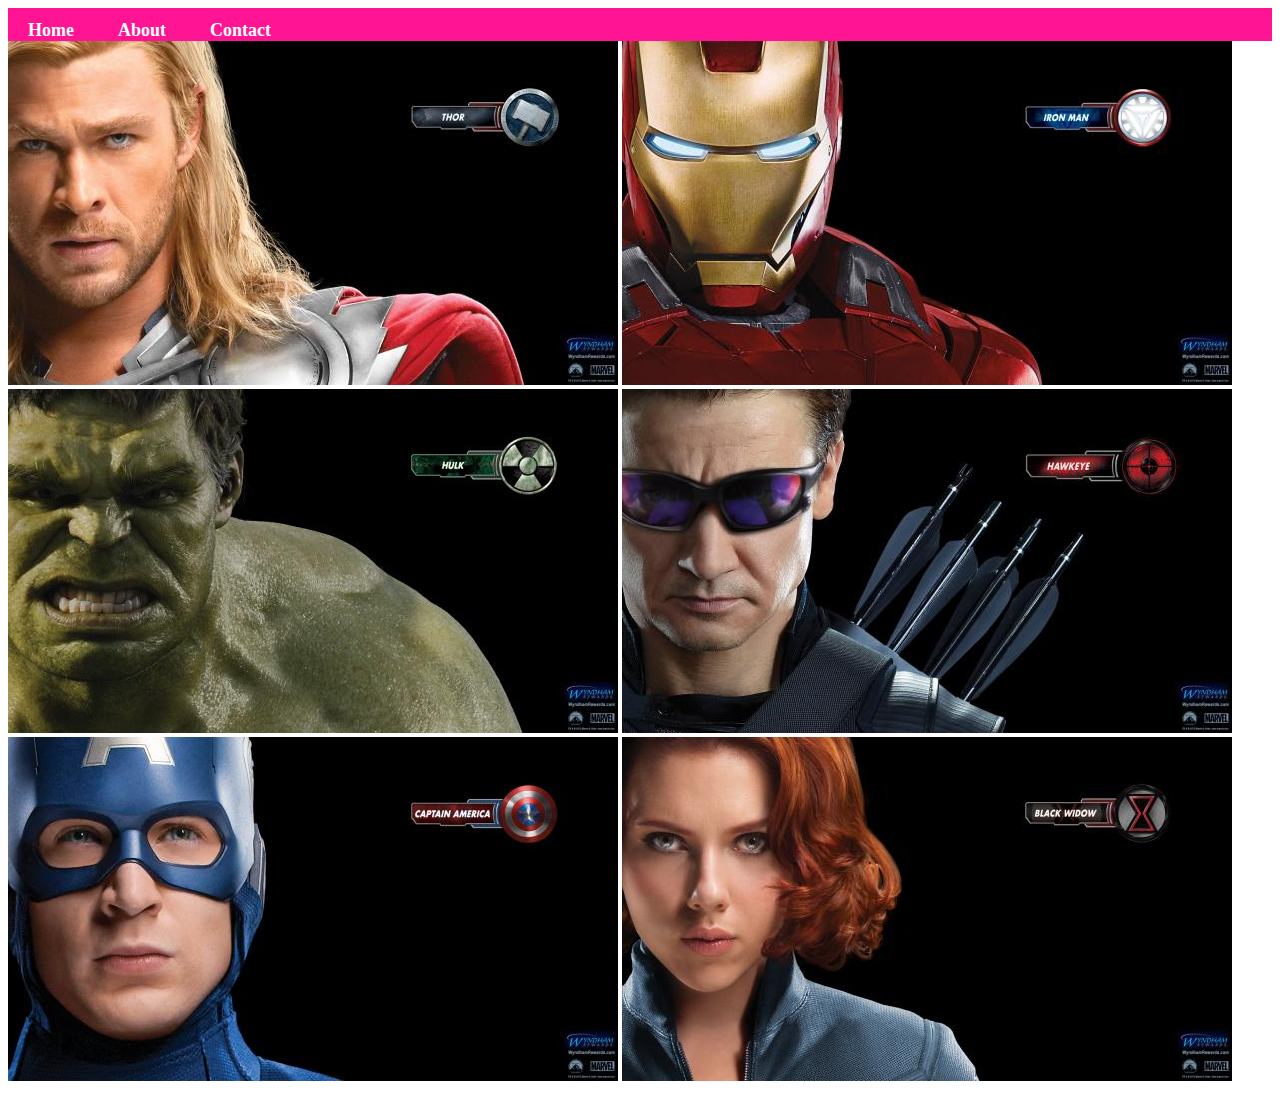
<file: index.html>
<!DOCTYPE html>
<html>
    <head>
        <link rel="stylesheet" href="style.css">
    </head>
    <body>
        <div id="menu">
            <a href="index.html">Home</a>
            <a href="about.html">About</a>
            <a href="contact.html">Contact</a>
        </div>
        <div clas="gallery">
           <a href="avenger-1.html"><img src="images/avengers_01.jpg" /></a> 
           <a href="avenger-2.html"><img src="images/avengers_02.jpg" /></a>
           <a href="avenger-3.html"><img src="images/avengers_03.jpg" /></a>
           <a href="avenger-4.html"><img src="images/avengers_04.jpg" /></a>
           <a href="avenger-5.html"><img src="images/avengers_05.jpg" /></a>
            <a href="avenger-6.html"><img src="images/avengers_06.jpg" /></a>
        </div>
    </body>
    
</html>
</file>
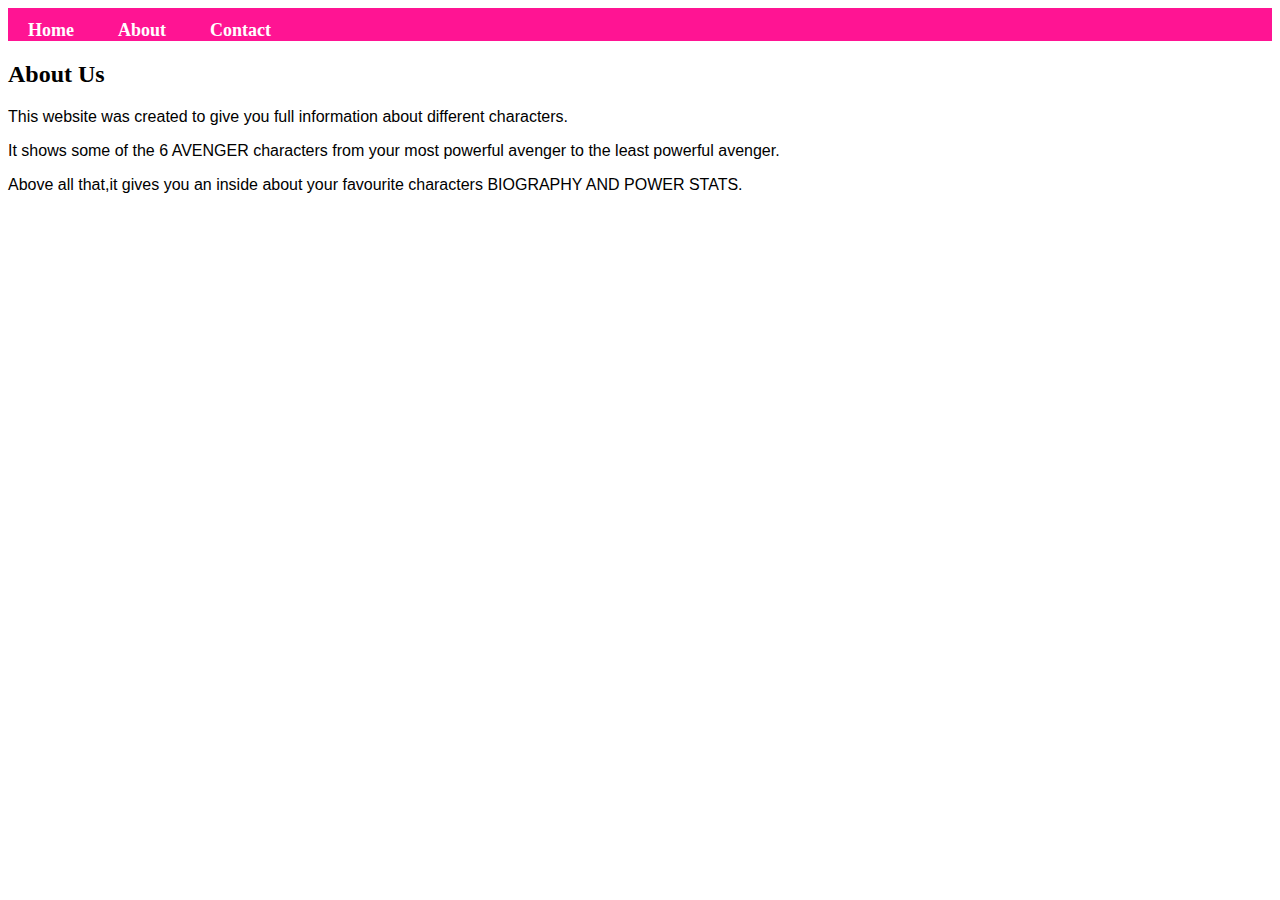
<file: about.html>
<!DOCTYPE html>
<html>
    <head>
        <link rel="stylesheet" href="style.css">
    </head>
    
    <body>
         <div id="menu">
           <a href="index.html">Home</a>
            <a href="about.html">About</a>
            <a href="contact.html">Contact</a>
        </div>
        <h2>About Us</h2>
        <P>This website was created to give you full information about different characters.</P>
      <p>It shows some of the 6 AVENGER characters from your most powerful avenger to the least powerful avenger.</p>
      <p>Above all that,it gives you an inside about your favourite characters BIOGRAPHY AND POWER STATS.</p>
 </body>
</html>
</file>
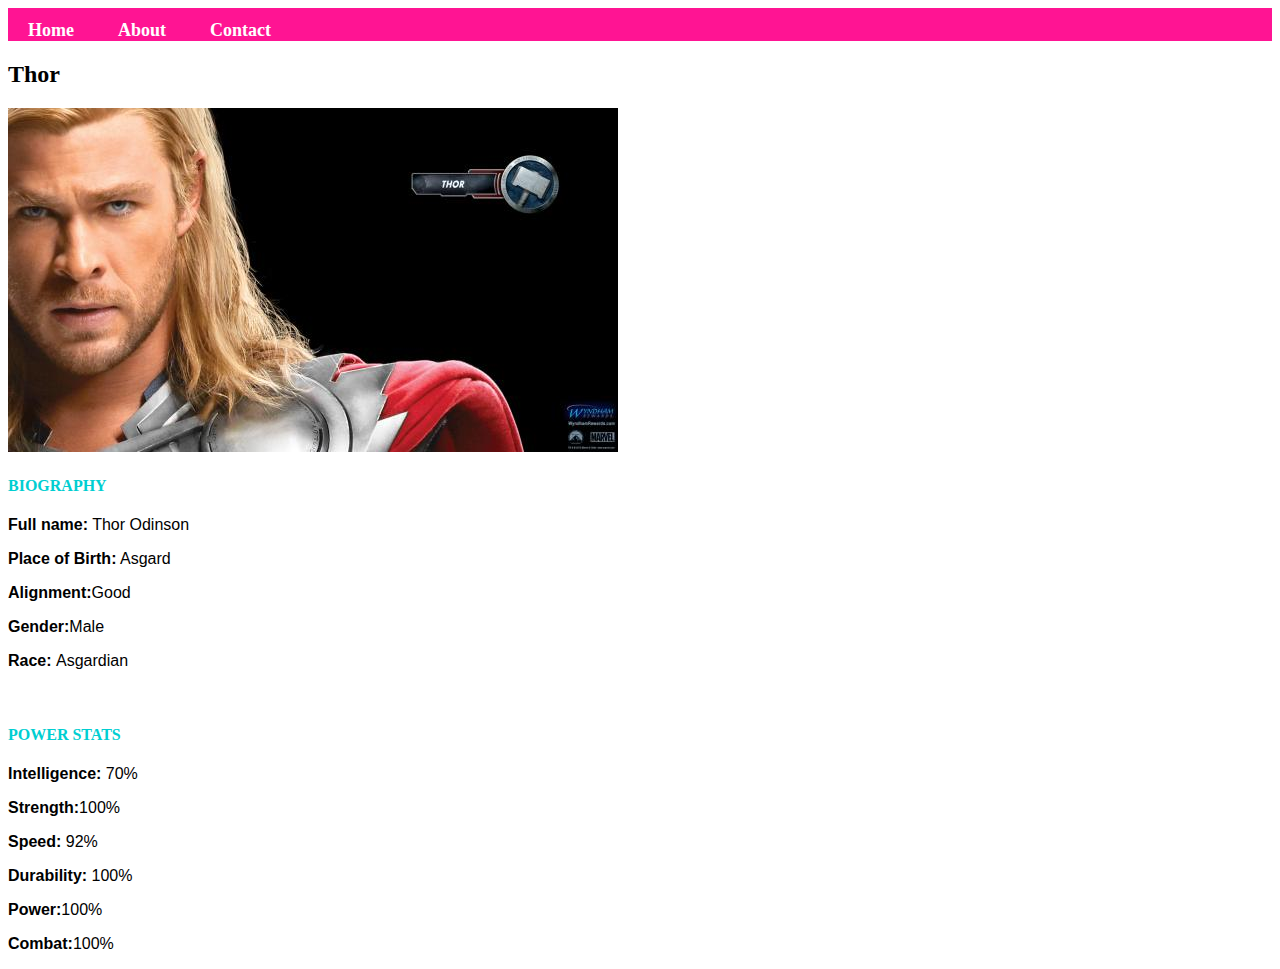
<file: avenger-1.html>
<!DOCTYPE html>
<html>
    <head>
        <link rel="stylesheet" href="style.css">
    </head>
    
    <body>
        <div id="menu">
           <a href="index.html">Home</a>
            <a href="about.html">About</a>
            <a href="contact.html">Contact</a>
        </div>
        <h2>Thor</h2>
        <div clas="gallery">
            <img src="images/avengers_01.jpg" />
            
        </div>
        <h4>BIOGRAPHY</h4>
        <p><b>Full name:</b> Thor Odinson</p>
        <p><b>Place of Birth:</b> Asgard</p>
        <p><b>Alignment:</b>Good</p>
        <p><b>Gender:</b>Male</p>
        <p><b>Race: </b>Asgardian</p>
        <br/>
        <h4>POWER STATS</h4>
        <P><b>Intelligence:</b> 70%</P>
        <p><b>Strength:</b>100%</p>
        <p><b>Speed: </b>92%</p>
        <p><b>Durability:</b> 100%</p>
        <p><b>Power:</b>100%</p>
        <p><b>Combat:</b>100%</p>
    </body>
    
</html>
</file>
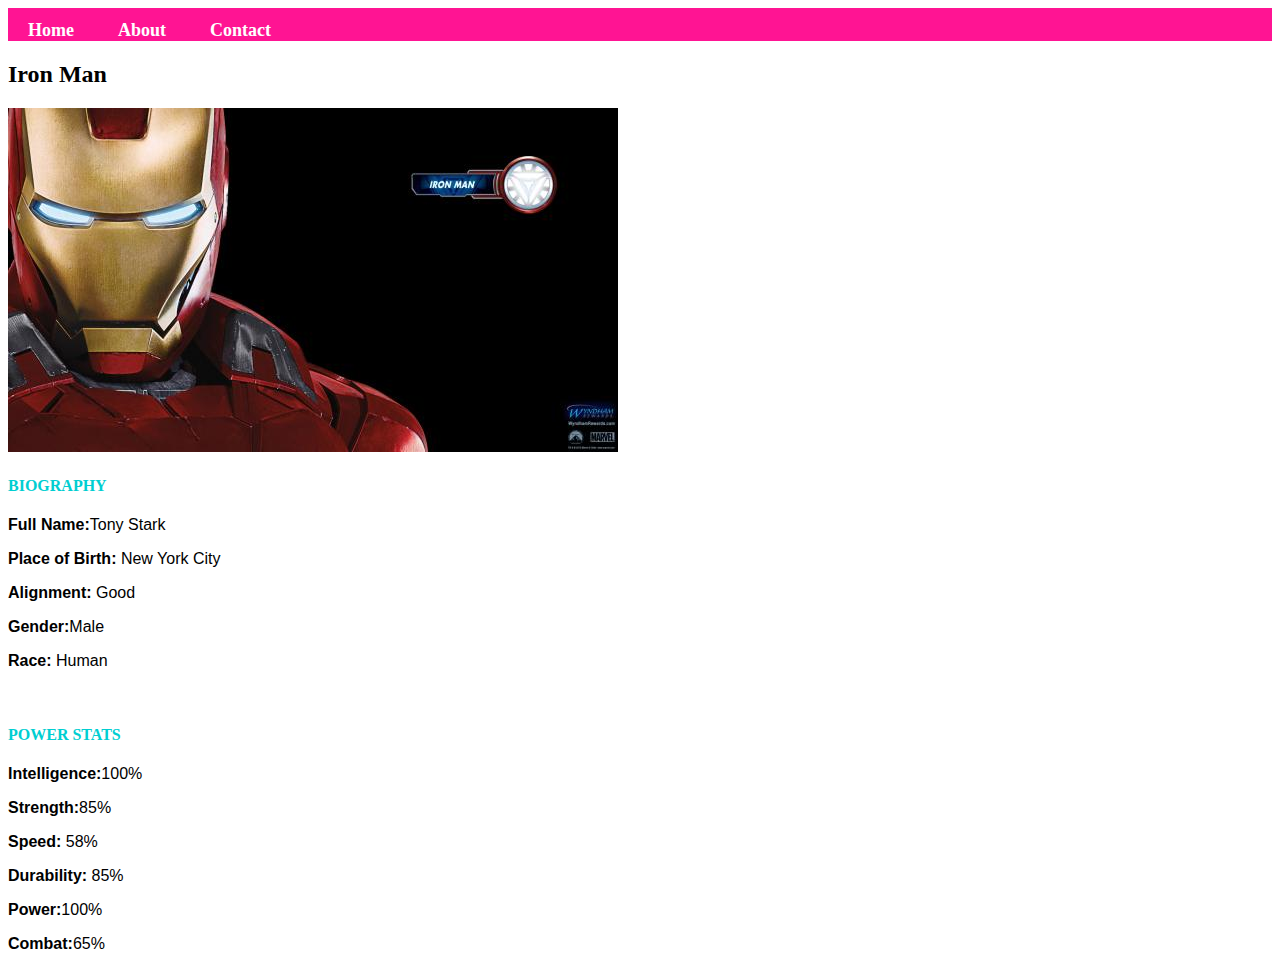
<file: avenger-2.html>
<!DOCTYPE html>
<html>
    <head>
        <link rel="stylesheet" href="style.css">
    </head>
    <body>
          <div id="menu">
            <a href="index.html">Home</a>
            <a href="about.html">About</a>
            <a href="contact.html">Contact</a>
        </div>
        <h2>Iron Man</h2>
        <div clas="gallery">
            <img src="images/avengers_02.jpg" />   
        </div>
        <h4>BIOGRAPHY</h4>
        <p><b>Full Name:</b>Tony Stark</p>
        <p><b>Place of Birth:</b> New York City</p>
        <p><b>Alignment:</b> Good</p>
        <p><b>Gender:</b>Male</p>
        <p><b>Race:</b> Human</p>
        
        <br/>
        
        <h4>POWER STATS</h4>
        <P><b>Intelligence:</b>100% </P>
        <p><b>Strength:</b>85%</p>
        <p><b>Speed:</b> 58%</p>
        <p><b>Durability:</b> 85%</p>
        <p><b>Power:</b>100%</p>
        <p><b>Combat:</b>65%</p>
        
    </body>
    
</html>
</file>
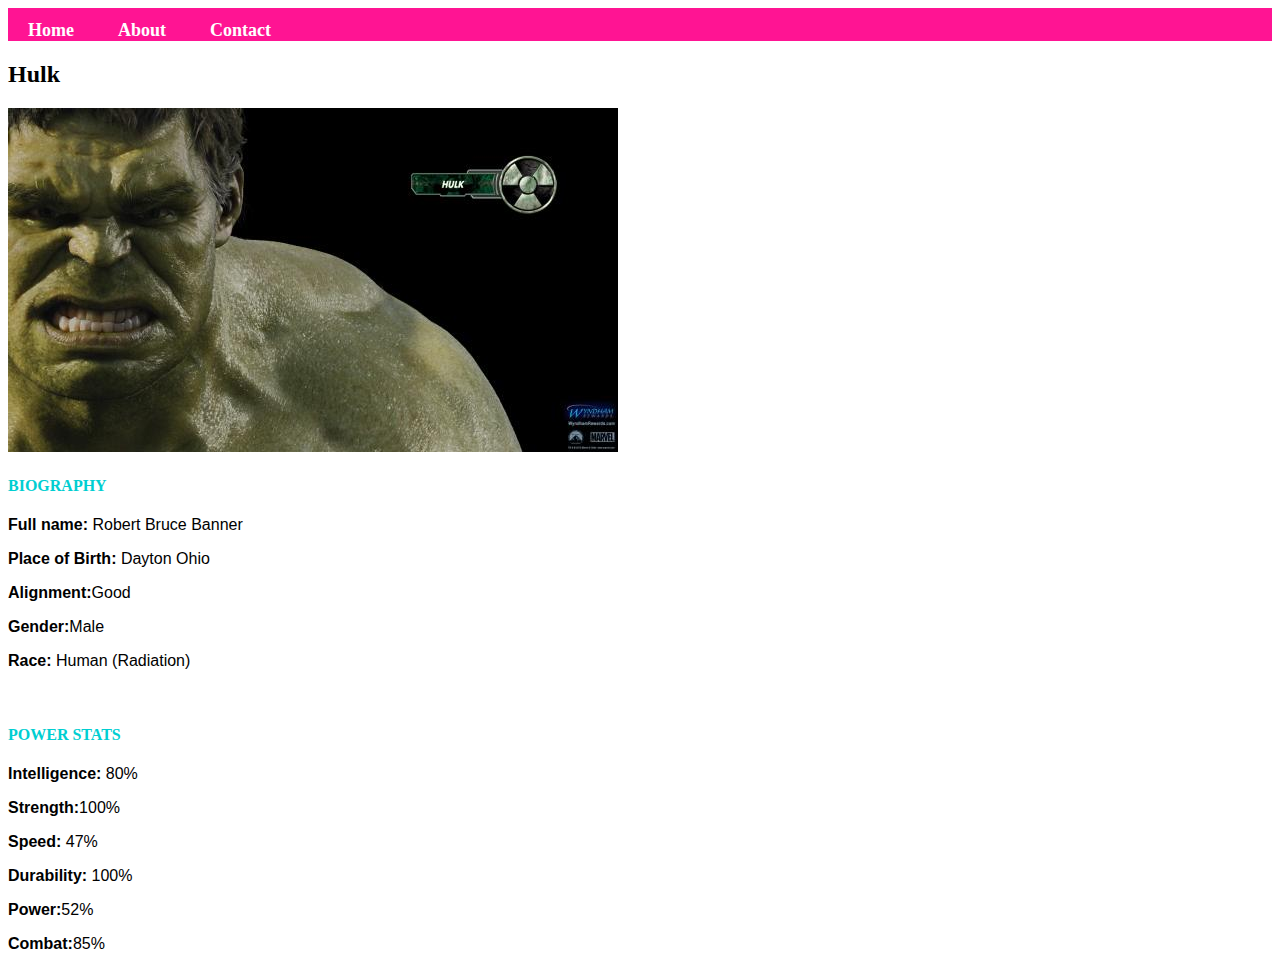
<file: avenger-3.html>
<!DOCTYPE html>
<html>
    <head>
        <link rel="stylesheet" href="style.css">
    </head>
    <body>
          <div id="menu">
           <a href="index.html">Home</a>
            <a href="about.html">About</a>
            <a href="contact.html">Contact</a>
        </div>
        <h2>Hulk</h2>
        <div clas="gallery">
            <img src="images/avengers_03.jpg" />
            
        </div>
        <h4>BIOGRAPHY</h4>
        <p><b>Full name: </b>Robert Bruce Banner</p>
        <p><b>Place of Birth:</b> Dayton Ohio </p>
        <p><b>Alignment:</b>Good</p>
        <p><b>Gender:</b>Male</p>
        <p><b>Race:</b> Human (Radiation)</p>
        
        <br/>
        
        <h4>POWER STATS</h4>
        <P><b>Intelligence:</b> 80%</P>
        <p><b>Strength:</b>100%</p>
        <p><b>Speed:</b> 47%</p>
        <p><b>Durability:</b> 100%</p>
        <p><b>Power:</b>52%</p>
        <p><b>Combat:</b>85%</p>
    </body>
    
</html>
</file>
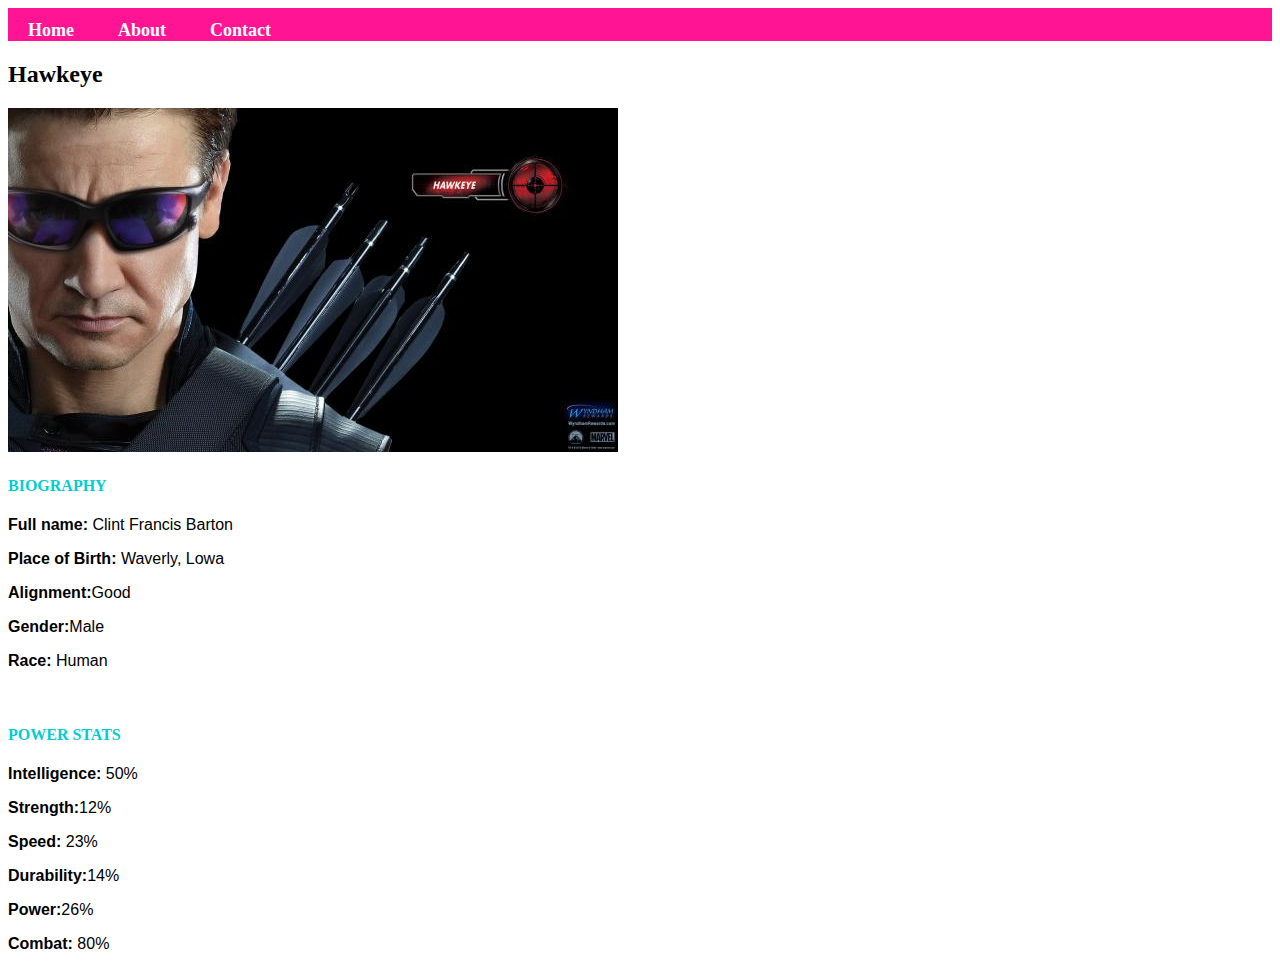
<file: avenger-4.html>
<!DOCTYPE html>
<html>
    <head>
        <link rel="stylesheet" href="style.css">
    </head>
    <body>
          <div id="menu">
              <a href="index.html">Home</a>
            <a href="about.html">About</a>
            <a href="contact.html">Contact</a>
        </div>
        <h2>Hawkeye</h2>
        <div clas="gallery">
            <img src="images/avengers_04.jpg" />
            
        </div>
        <h4>BIOGRAPHY</h4>
        <p><b>Full name:</b> Clint Francis Barton</p>
        <p><b>Place of Birth:</b> Waverly, Lowa</p>
        <p><b>Alignment:</b>Good</p>
        <p><b>Gender:</b>Male</p>
        <p><b>Race:</b> Human</p>
        
        <br/>
        
        <h4>POWER STATS</h4>
        <P><b>Intelligence:</b> 50%</P>
        <p><b>Strength:</b>12%</p>
        <p><b>Speed: </b>23%</p>
        <p><b>Durability:</b>14%</p>
        <p><b>Power:</b>26%</p>
        <p><b>Combat: </b>80%</p>

    </body>
    
</html>
</file>
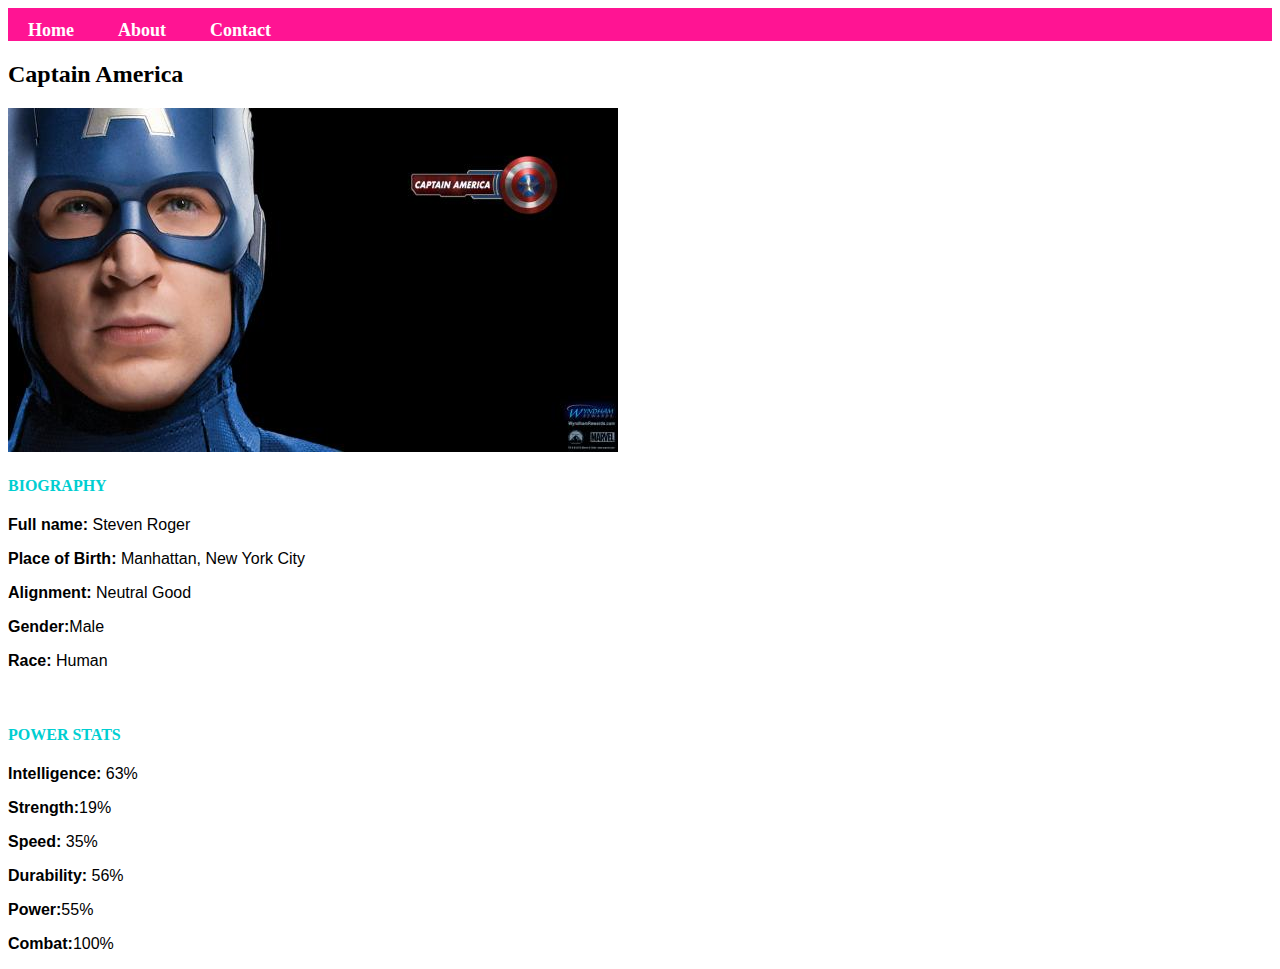
<file: avenger-5.html>
<!DOCTYPE html>
<html>
    <head>
        <link rel="stylesheet" href="style.css">
    </head>
    <body>
          <div id="menu">
            <a href="index.html">Home</a>
            <a href="about.html">About</a>
            <a href="contact.html">Contact</a>
        </div>
        <h2>Captain America</h2>
        <div clas="gallery">
            <img src="images/avengers_05.jpg" />
            
        </div>
        <h4>BIOGRAPHY</h4>
        <p><b>Full name:</b> Steven Roger</p>
        <p><b>Place of Birth:</b> Manhattan, New York City</p>
        <p><b>Alignment:</b> Neutral Good</p>
        <p><b>Gender:</b>Male</p>
        <p><b>Race:</b> Human</p>
        
        <br/>
        
        <h4>POWER STATS</h4>
        <P><b>Intelligence:</b> 63%</P>
        <p><b>Strength:</b>19%</p>
        <p><b>Speed:</b> 35%</p>
        <p><b>Durability:</b> 56%</p>
        <p><b>Power:</b>55%</p>
        <p><b>Combat:</b>100%</p>
    </body>
    
</html>
</file>
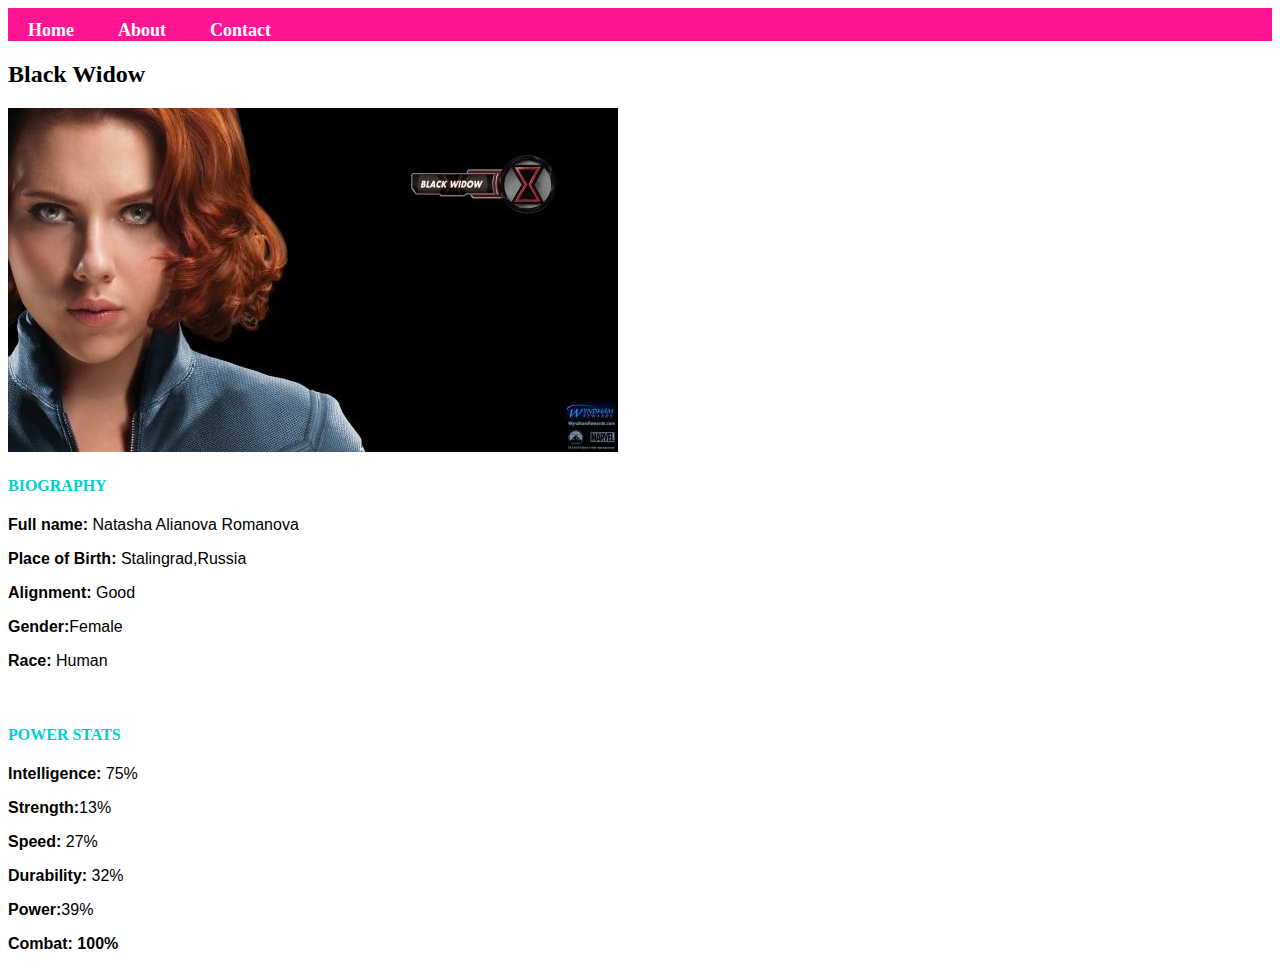
<file: avenger-6.html>
<!DOCTYPE html>
<html>
    <head>
        <link rel="stylesheet" href="style.css">
    </head>
    <body>
          <div id="menu">
            <a href="index.html">Home</a>
            <a href="about.html">About</a>
            <a href="contact.html">Contact</a>
        </div>
        <h2>Black Widow</h2>
        <div clas="gallery">
            <img src="images/avengers_06.jpg"/>
            
        </div>
        <h4>BIOGRAPHY</h4>
        <p><b>Full name:</b> Natasha Alianova Romanova</p>
        <p><b>Place of Birth:</b> Stalingrad,Russia</p>
        <p><b>Alignment:</b> Good</p>
        <p><b>Gender:</b>Female</p>
        <p><b>Race: </b>Human</p>
        
        <br/>
        
        <h4>POWER STATS</h4>
        <P><b>Intelligence:</b> 75%</P>
        <p><b>Strength:</b>13%</p>
        <p><b>Speed:</b> 27%</p>
        <p><b>Durability:</b> 32%</p>
        <p><b>Power:</b>39%</p>
        <p><b>Combat: 100%</b></p>
    </body>
    
</html>
</file>
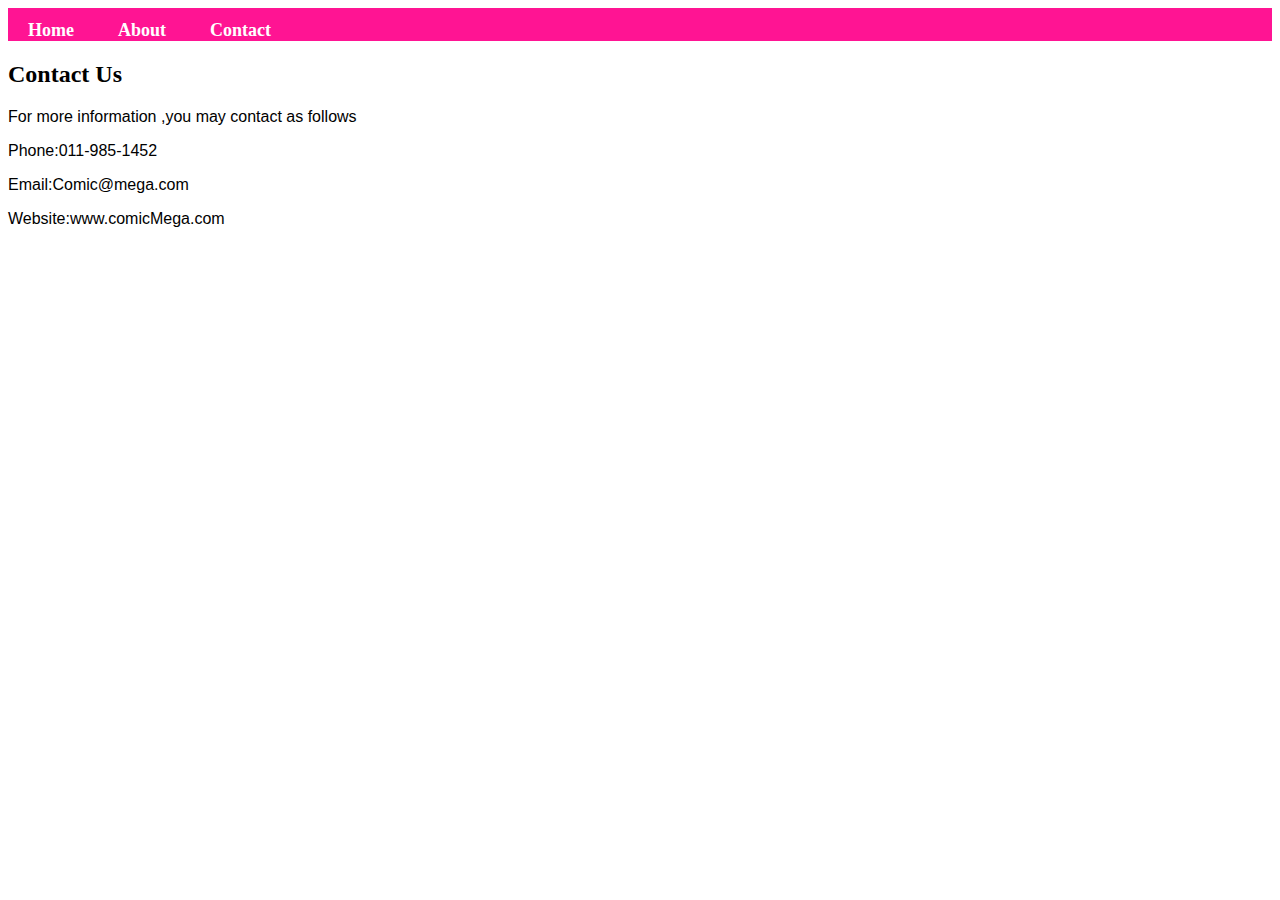
<file: contact.html>
<!DOCTYPE html>
<html>
    <head>
        <link rel="stylesheet" href="style.css">
    </head>
    
    <body>
        <div id="menu">
           <a href="index.html">Home</a>
            <a href="about.html">About</a>
            <a href="contact.html">Contact</a>
        </div>
        <h2>Contact Us</h2>
        <P>For more information ,you may contact as follows</P>
        <p>Phone:011-985-1452</p>
        <p>Email:Comic@mega.com</p>
        <p>Website:www.comicMega.com</p>
        
    </body>
    
    
</html>
</file>
<file: style.css>
.gallery img{
    width: 100%;
}
p{
    font-family: Helvetica, sans-serif;
}
#menu{
    width: 100%
    height:40px;
    background-color: deeppink;
    padding-top: 12px;
}
#menu a{
    color: white;
    font-family: fantasy;
    font-size: 18px;
    text-decoration: none;
    font-weight: 800;
    padding-left: 20px;
    padding-right: 20px;
}
#menu a:hover{
    color: deepskyblue;
}
h4{
    font-family: fantasy;
    color: darkturquoise;
}
</file>
